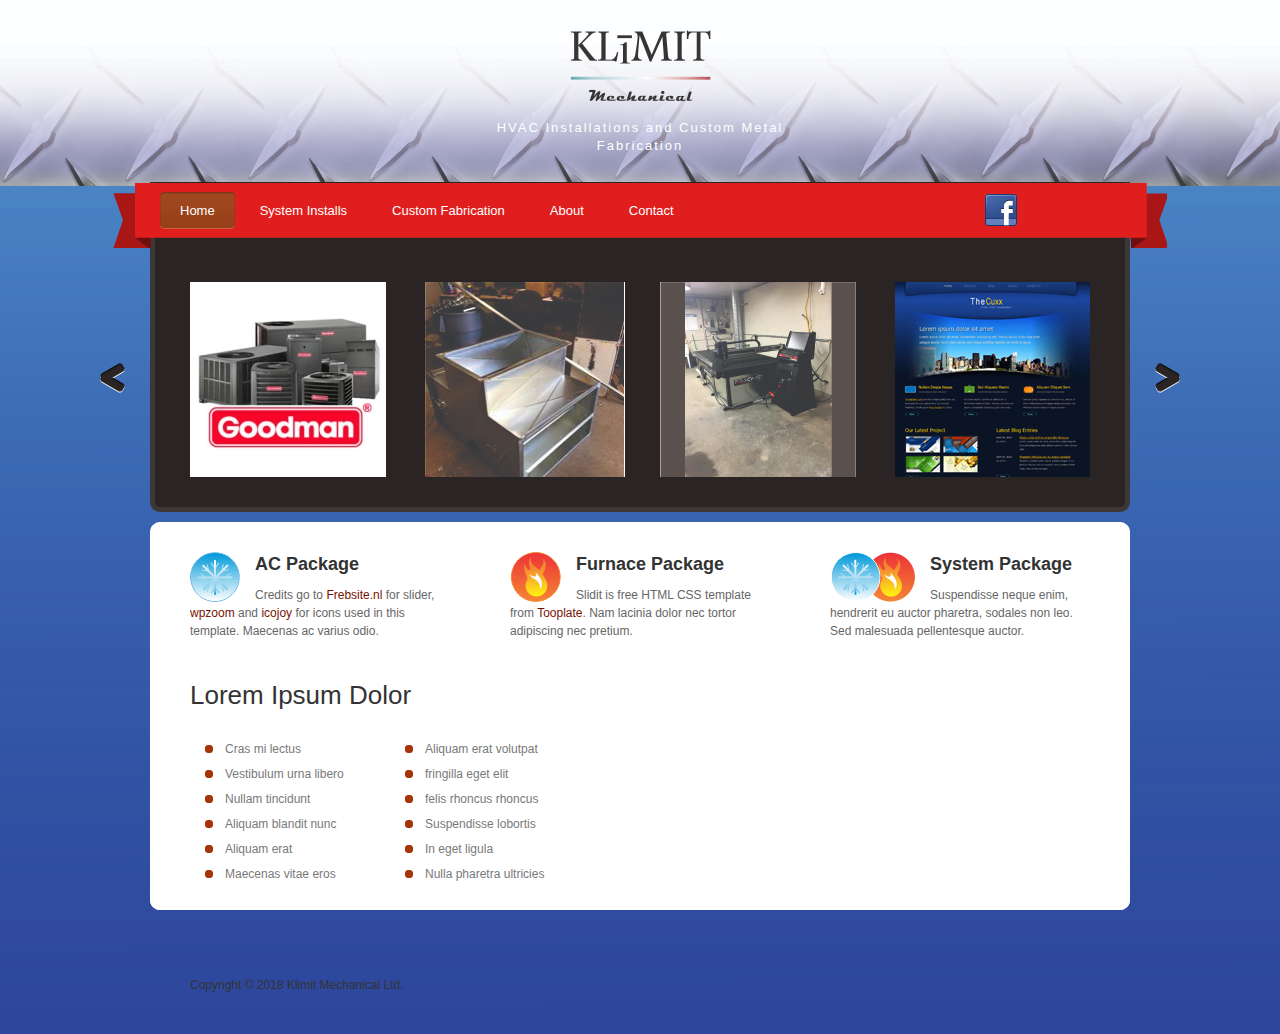
<file: index.html>
<!DOCTYPE html PUBLIC "-//W3C//DTD XHTML 1.0 Transitional//EN" "http://www.w3.org/TR/xhtml1/DTD/xhtml1-transitional.dtd">
<html xmlns="http://www.w3.org/1999/xhtml">
<head>
<meta http-equiv="Content-Type" content="text/html; charset=utf-8" />
<title>Klimit Mechanical Ltd.</title>
<meta name="keywords" content="HVAC, furnace, AC, Air condition, Thunder Bay, Ontario, klimit, mechanical, reliance, beebe, kemp, comfort heating, custom metal, metal, tin, fittings, climate" />
<meta name="description" content="" />
<!--
Template 2064 Slidit
http://www.tooplate.com/view/2064-slidit
-->
<link href="tooplate_style.css" rel="stylesheet" type="text/css" />

<script type="text/javascript" src="js/jquery-1.6.3.min.js" ></script>
<script type="text/javascript" src="js/jquery-ui.min.js" ></script>
<script type="text/javascript">
	$(document).ready(function(){
		$("#featured > ul").tabs({fx:{opacity: "toggle"}}).tabs("rotate", 5000, true);
	});
</script>

<link rel="stylesheet" type="text/css" href="css/ddsmoothmenu.css" />

<script type="text/javascript" src="js/ddsmoothmenu.js">

/***********************************************
* Smooth Navigational Menu- (c) Dynamic Drive DHTML code library (www.dynamicdrive.com)
* This notice MUST stay intact for legal use
* Visit Dynamic Drive at http://www.dynamicdrive.com/ for full source code
***********************************************/

</script>

<script type="text/javascript">

ddsmoothmenu.init({
	mainmenuid: "tooplate_menu", //menu DIV id
	orientation: 'h', //Horizontal or vertical menu: Set to "h" or "v"
	classname: 'ddsmoothmenu', //class added to menu's outer DIV
	//customtheme: ["#1c5a80", "#18374a"],
	contentsource: "markup" //"markup" or ["container_id", "path_to_menu_file"]
})

</script>

<link rel="stylesheet" href="css/slimbox2.css" type="text/css" media="screen" /> 
<script type="text/JavaScript" src="js/slimbox2.js"></script> 

<script type="text/javascript" language="javascript" src="js/jquery.carouFredSel-5.3.0-packed.js"></script>
<script type="text/javascript" language="javascript">
	$(function() {

		//	Scrolled by user interaction
		$('#foo2').carouFredSel({
			prev: '#prev2',
			next: '#next2',
			pagination: "#pager2",
			auto: false
		});
		
		$('#foo3').carouFredSel({
			prev: '#test_prev',
			next: '#test_next',
			auto: false
		});
		
	});
</script>


</head>
<body>
<div id="tooplate_wrapper">
	<div id="tooplate_header">
    	<div id="site_title">
        	<a ><img src="images/simpleWebLogo.png" alt="Logo" />

                <br><br>

                <span style="color:white">HVAC Installations and Custom Metal Fabrication</span></a>
        </div>
    </div>

    <br><br><br>
     <!-- END of header -->
    <div id="tooplate_middle"><span class="middle_bottom_frame"></span>
        <div id="tooplate_menu" class="ddsmoothmenu">
            <ul>
                <li><a href="index.html" class="selected"><span></span>Home</a></li>
                
                <li><a href="systemInstalls.html"><span></span>System Installs</a></li>
                <li><a href="customFabrication.html"><span></span>Custom Fabrication</a></li>
                <li><a href="about.html"><span></span>About</a></li>                
                <li><a href="contact.html"><span></span>Contact</a></li>
            </ul>
            <div class="clear"></div>
        </div> <!-- end of tooplate_menu -->
        <ul id="social">
            
            <li><a href="https://www.facebook.com/klimitmechanical/"><img src="images/facebook.png" alt="facebook" /></a></li>
        </ul>
        
        <div class="list_carousel">
            <ul id="foo2">
                <li><a href="images/slider/01.jpg" rel="lightbox[portfolio]" ><img src="images/slider/01.jpg" alt="Image" /></a></li>
                <li><a href="images/slider/03.jpg" rel="lightbox[portfolio]" ><img src="images/slider/03.jpg" alt="Image" /></a></li>
                <li><a href="#"><img src="images/slider/02.jpg" alt="Image" /></a></li>
                <li><a href="#"><img src="images/slider/04.jpg" alt="Image" /></a></li>
                <li><a href="#"><img src="images/slider/05.jpg" alt="Image" /></a></li>
                <li><a href="#"><img src="images/slider/06.jpg" alt="Image" /></a></li>
                <li><a href="#"><img src="images/slider/07.jpg" alt="Image" /></a></li>
                <li><a href="#"><img src="images/slider/08.jpg" alt="Image" /></a></li>
            </ul>

            <a id="prev2" class="slider_nav_button prev" href="#">&lt;</a>
            <a id="next2" class="slider_nav_button next" href="#">&gt;</a>
        </div>
      
        
        <div class="clear"></div>
	</div> <!-- END of middle -->
    
    <div id="tooplate_main"><span class="main_frame main_top_frame"></span><span class="main_frame main_bottom_frame"></span>
    	<div class="content_wrapper content_mb_30">
        	<div class="col_3 service_home">
            	<h2><img src="images/onebit_24.png" alt="Image" /> AC Package</h2>
                <p>Credits go to <a href="http://caroufredsel.frebsite.nl/">Frebsite.nl</a> for slider, <a href="http://www.wpzoom.com">wpzoom</a> and <a href="http://www.icojoy.com/articles/44/">icojoy</a> for icons used in this template. Maecenas ac varius odio.</p>
            </div>
            <div class="col_3 service_home">
            	<h2><img src="images/onebit_26.png" alt="Image" /> Furnace Package</h2>
                <p>Slidit is free HTML CSS template from <a href="http://www.tooplate.com">Tooplate</a>. Nam lacinia dolor nec tortor adipiscing nec pretium.</p>
            </div>
            <div class="col_3 no_margin_right service_home">
            	<h2><img src="images/onebit_16.png" alt="Image" /> System Package</h2>
                <p> Suspendisse neque enim, hendrerit eu auctor pharetra, sodales non leo. Sed malesuada pellentesque auctor.</p>
            </div>
        </div>
        
        
        <div class="content_wrapper">
        <div class="col_2">
            <h2>Lorem Ipsum Dolor</h2>
            <ul class="list_bullet">
                <li class="col_4">Cras mi lectus</li>
                <li class="col_4">Aliquam erat volutpat</li>
                <li class="col_4">Vestibulum urna libero</li>
                <li class="col_4">fringilla eget elit</li>
                <li class="col_4">Nullam tincidunt</li>
                <li class="col_4">felis rhoncus rhoncus</li>
                <li class="col_4">Aliquam blandit nunc</li>
                <li class="col_4">Suspendisse lobortis</li>
                <li class="col_4">Aliquam erat</li>
                <li class="col_4">In eget ligula</li>
                <li class="col_4">Maecenas vitae eros</li>
                <li class="col_4"> Nulla pharetra ultricies</li>
            </ul>
        </div>
        
         
    </div>
    	
        <div class="clear"></div>
    </div>

	<div id="tooplate_footer">
    	
           
        
            <br><br>
        <div class="content_wrapper">
                Copyright © 2018 Klimit Mechanical Ltd.
            </div>
    </div> <!-- END of tooplate_footer -->
</div> <!-- END of tooplate_wrapper -->

</body>
</html>
</file>
<file: tooplate_style.css>
/*
Template 2064 Slidit
http://www.tooplate.com/view/2064-slidit
*/

body {
	margin: 0;
	padding: 0;
	color: #666;
	font-family: Verdana, Arial, Helvetica, sans-serif;
	font-size: 12px;
	line-height: 18px; 
	background-image: url(images/backGround1.jpg);
	background-repeat: repeat-x;
	background-position: top;
}




.white { color: #FFF; }

h1, h2, h3, h4, h5, h6 {
	color:#333;
	font-weight:400;
	padding: 0;
	margin: 0 0 10px 0;
	font-family: Verdana, Geneva, sans-serif;
}

h1 { font-size:34px; margin-bottom: 35px  }
h2 { font-size:26px; margin-bottom: 30px; line-height: 30px; }
h3 { font-size:20px; line-height: 24px }
h4 { font-size:18px }
h5 { font-size:16px }
h6 { font-size:12px }

h1 a, h2 a, h3 a, h4 a, h5 a, h6 a{
	color:#95200c;
}

img { margin: 0; padding: 0; border: 0; }
.img_border { border: 1px solid #ccc; background: #fff; }
.img_border_s { padding: 4px }
.img_border_b { padding: 7px }
.img_nom { display: block; margin-bottom: 15px }
.img_fl { float: left; display: block; margin: 1px 20px 8px 0 }
.img_fr { float: right; margin: 1px 0 8px 20px }

p { margin: 0 0 10px 0; padding: 0 }
em { color: #771201 }

label { display: block; }
input { margin-bottom: 10px }

a:link, a:visited { color:#771201; text-decoration: none}
a:hover { text-decoration:underline }
a:hover,a:active { outline:none }

a.more { display: inline-block; text-decoration: none; margin-top: 15px; color: #fff; width: 80px; height: 28px; line-height: 28px; text-align: center; background: url(images/tooplate_more.png) }

ul, ol { margin: 0; padding: 0; list-style: none }

ul.nobullet { margin: 0; padding: 0; list-style: none }
ul.nobullet li { margin: 0; padding: 0 }

ul.list_bullet { margin: 10px 0 10px 15px; padding: 0; list-style: none }
ul.list_bullet li { color:#797979; margin: 0 0 7px 0; padding: 0 0 0 20px; background: url(images/tooplate_bullet.png) no-repeat scroll 0 5px  }
ul.list_bullet li a { color: #797979; font-weight: normal; text-decoration: none }
ul.list_bullet li a:hover { color: #797979 }

#tooplate_wrapper {
	width: 980px;
	margin: 0 auto;
	padding: 0 5px;
}

/** Columns **/

.clear { clear: both }
.center { margin: 0 auto }

.content_wrapper { overflow: hidden; width: 100% }
.content_mb_30 { margin-bottom: 30px }
.content_mb_60 { margin-bottom: 60px }

.col_2 {width:420px;}
.col_3 {width:260px;}
.col_4 {width:180px;}
.col_23 {width:580px;}
.col_34 {width:660px;}
.col_5	{width:156px}
.col_25 {width:342px}

.col_2, .col_3, .col_4, .col_23, .col_34 { float:left; margin: 0 60px 0 0 }
.col_5, .col_25 { float: left; margin: 0 30px 0 0 }

.col_4 .img_fl { margin-right: 15px }
.col_4 .text { float: right; display: block; width: 130px }
.col_4 .text h3 { margin-bottom: 10px }

.left {float:left }
.right {float:right }
.no_margin_right {margin-right:0 !important;}
.margin_bottom { margin-bottom: 30px }


/*** Header ***/

#tooplate_header {
	width: 100%;
	height: 128px;
}
#site_title { display: block; margin: 0 auto; width: 300px; }
#site_title a { display: block; padding: 30px 0 0 0; font-size: 13px; color: #857c7b; text-align: center }
#site_title a span { display: block; letter-spacing: 2px }

/*** Middle ***/

#tooplate_middle {
	position: relative;
	width: 980px;
	padding: 100px 0 20px;
	margin-bottom: 35px;
	background: url(images/tooplate_middle.png) repeat-y center
}

#tooplate_middle span.middle_bottom_frame {
	position: absolute;
	left: 0;
	bottom: -15px;
	width: 980px;
	height: 15px;
	background: url(images/tooplate_middle_bottom.png)
}

#tooplate_middle_content {
	padding: 0 40px;
}

#tooplate_middle_content h1 {
	color: #fff
}
#tooplate_middle_content p {
	width: 640px;
	color: #ccc;
	font-size: 18px;
	line-height: 24px;
}

#tooplate_menu {
	position: absolute;
	padding: 9px 37px;
	top: 0;
	left: -37px;
	width: 980px;
	height: 48px;
	background: #0e0e0e;
	background: url(images/tooplate_menu_bg1.png) no-repeat 
}

#social {
	position: absolute;
	width: 150px;
	top: 12px;
	right: 0;
}

#social li a { display: block; float: left; margin-left: 5px }

/*** Main Content ***/

#tooplate_main {
	position: relative;
	width: 900px;
	padding: 20px 40px;
	padding-bottom: 10px;
	background: #fff;
}

#tooplate_main span.main_frame {
	position: absolute;
	left: 0px;
	width: 980px;
	height: 10px;
}
#tooplate_main span.main_top_frame {
	top: -10px;
	background: url(images/tooplate_content_top.png)
}
#tooplate_main span.main_bottom_frame {
	bottom: -10px;
	background: url(images/tooplate_content_bottom.png)
}

/*** Content ***/

#tooplate_content {
	width: 580px;
}

.service_home h2 { margin-bottom: 10px }
.service_home h2 { font-size: 18px; font-weight: 700; line-height: 24px }
.service_home h2 img{
	float: left;
	display: block; margin-right: 15px;
}

.post { clear: both; margin: 0 0 40px 0; padding: 0 0 40px 0 }
.post_content { float: right; width: 400px}
.post_meta { margin-bottom: 10px; font-size: 10px; }
.post img { float: left; width: 130px; }
.post h2 { font-size: 20px; margin-bottom: 0 }
.post p { margin-bottom: 10px }
.comment_list { margin: 0 0 40px; padding: 0; list-style: none }
.comment_list .comment_box { padding: 20px; border-bottom: 1px solid #ccc  }
.comment_list li { margin-bottom: 40px }
.comment_list li ul { list-style: none; background: none }
.comment_list li ul li { margin-bottom: 20px }
.comment_list li ul li .comment_box {  }
.comment_content { float: right; width: 560px }
.comment_list li ul li.depth_2 .comment_content  { width: 520px }
.comment_list li ul li.depth_3 .comment_box { border-bottom: 1px solid #ccc}
.comment_list li ul li.depth_3 .comment_content  { width: 480px }


#comment_form { width: 400px; margin-top: 40px }
#comment_form form label { display: block }
#comment_form form .input_field { display: block; width: 192px; padding: 5px; margin-bottom: 20px; color: #666;  background: #fff; border: 1px solid #ccc; }
#comment_form form textarea { width: 388px; height: 130px; padding: 5px; margin-bottom: 10px; color: #666; 5px; background: #fff; border: 1px solid #ccc }

#contact_form { padding: 0; margin-bottom: 40px;}
#contact_form form { margin: 0px; padding: 0px; }
#contact_form form .input_field { width: 248px; padding: 2px 5px; margin-bottom: 20px; color: #666;  background: #fff; border: 1px solid #ccc; }
#contact_form form label { display: block }
#contact_form form textarea { width: 568px; height: 180px; padding: 5px; margin-bottom: 10px; color: #666; 5px; background: #fff; border: 1px solid #ccc }

/* Gallery */
#gallery li { display: block; float: left; margin: 0 30px 30px 0; padding: 0; width: 268px; height: 268px; padding: 5px; border: 1px solid #ccc; position: relative; }
#gallery li span { display: block }
#gallery li span a.more { display: block; margin-top: 10px }
#gallery li.no_margin_right { margin-right: 0 }
#gallery li span {
display: none; 
font-size: 11px; 
position: absolute; 
bottom: 7px; 
left: 6px; 
padding: 5px; 
background: #fff; 
color: #ccc;
width: 256px; 
line-height: 1.2em;
background: url(images/caption_background.png) repeat;
}
#gallery li span h4 { color: #fff; margin-bottom: 10px; font-size: 14px }
#gallery li a:hover { text-decoration: none }

/*** Sidebar ***/

#tooplate_sidebar {
	width: 260px;
}

.sidebar_content_box {
	padding: 20px;
	margin-bottom: 20px;
	background: #111
}

.sidebar_section {
	padding: 10px;
	width: 200px;
	margin-bottom: 40px;
}

ul.sidebar_link li {
	padding: 10px 0;
	border-bottom: 1px solid #ccc
}

ul.rc_comment li span { color: #333 }


/*** FOOTER ***/

#tooplate_footer {
	color: #333;
	padding: 40px 40px;
	background: url(images/tooplate_content_bottom.png) top right no-repeat
}
#tooplate_footer h4 { color: #000; margin-bottom: 20px }
#tooplate_footer a { color: #000 }

#tooplate_copyright {
	padding: 10px 40px;
	text-align: center;
	color: #333
}

.pagging { margin: 0 0 20px; padding: 0 }
.pagging ul { margin: 0; padding: 0; list-style: none }
.pagging ul li { margin: 0; padding: 0; display: inline }
.pagging ul li a { float: left; display: block; color: #666; text-decoration: none; margin-right: 5px; padding: 5px 10px; background: #eeeeee; border: 1px solid #dddddc}
.pagging ul li a:hover { background: #771201; border: 1px solid #5f0e00; color: #fff }



.list_carousel {
	position: relative;
	width: 940px;
	height: 195px;
	padding: 0 20px;
}
.list_carousel ul {
	margin: 0;
	padding: 0;
	list-style: none;
	display: block;
}
.list_carousel li {
	font-size: 40px;
	color: #999;
	text-align: center;
	background-color: #eee;
	width: 195px;
	height: 195px;
	padding: 0;
	margin: 0 20px;
	display: block;
	float: left;
}
.clearfix {
	float: none;
	clear: both;
}
a.slider_nav_button {
	position: absolute;
	top: 80px;
	width: 25px;
	height: 35px;
	text-indent: -10000px;	
	background-image: url(images/tooplate_slider_nav_button.png);
	background-repeat: no-repeat;
}
a.prev {
	left: -50px;	
	background-position: 0 0
}
a.next {
	right: -50px;
	background-position: -25px 0
}


.testimonial_carousel {
	position: relative;
	width: 300px;
	height: 200px;
	padding: 0 50px;
	overflow: hidden
}
.testimonial_carousel ul {
	margin: 0;
	padding: 0;
	list-style: none;
	display: block;
}
.testimonial_carousel li {
	width: 300px;
	height: 200px;
	padding: 0;
	margin: 0;
	display: block;
	float: left;
}
p.testimonial { font-family: Georgia, "Times New Roman", Times, serif; font-size: 16px; line-height: 24px; font-style: italic; margin-bottom: 20px; }
.clearfix {
	float: none;
	clear: both;
}
a.test_slider_nav_button {
	position: absolute;
	top: 40px;
	width: 25px;
	height: 35px;
	text-indent: -10000px;	
	background-image: url(images/tooplate_slider_nav_button.png);
	background-repeat: no-repeat;
}
a.test_prev {
	left: 0px;	
	background-position: 0 0
}
a.test_next {
	right: 0px;
	background-position: -25px 0
}
</file>
<file: css/ddsmoothmenu.css>
.ddsmoothmenu{
}

.ddsmoothmenu ul{
	margin: 0;
	padding: 1px 10px 0;
	list-style-type: none;
}

/*Top level list items*/
.ddsmoothmenu ul li{
	position: relative;
	display: inline;
	float: left;
}

/*Top level menu link items style*/
.ddsmoothmenu ul li a {
	display: block;
	margin: 0 5px;
	padding: 0 20px 0 15px;
	height: 37px;
	line-height: 37px;
	font-size: 13px;
	color: #fff;	
	text-align: center;
	text-decoration: none;
	font-weight: 400;
	outline: none;
}

* html .ddsmoothmenu ul li a{ /*IE6 hack to get sub menu links to behave correctly*/
display: inline-block;
}
.ddsmoothmenu ul li.last { background: none }

.ddsmoothmenu ul li a.selected, .ddsmoothmenu ul li a:hover { /*CSS class that's dynamically added to the currently active menu items' LI A element*/
	position: relative;
	background: url(../images/tooplate_menu_item_r.png) right no-repeat
}

.ddsmoothmenu ul li a.selected span, .ddsmoothmenu ul li a:hover span {
	position: absolute;
	top: 0;
	left: -5px;
	width: 5px;
	height: 37px;
	background: url(../images/tooplate_menu_item_l.png)
}

/*1st sub level menu*/
.ddsmoothmenu ul li ul {
	position: absolute;
	width: 160px;
	margin: 5px 0 0 0;
	padding: 0;
	display: none; /*collapse all sub menus to begin with*/
	visibility: hidden;
	background: #950a0a;
	border: 5px solid #7f0404;
	border-left: 0;
	border-right: 0;
	color: #b0a8a8;
}

/*Sub level menu list items (undo style from Top level List Items)*/
.ddsmoothmenu ul li ul li{
display: list-item;
float: none;
background: none;
}

/*All subsequent sub menu levels vertical offset after 1st level sub menu */
.ddsmoothmenu ul li ul li ul{
top: 0;
}

/* Sub level menu links style */
.ddsmoothmenu ul li ul li a{
	font-weight: 500;
	width: 120px; /*width of sub menus*/
	margin: 0;
	padding: 5px 20px;
	height: 18px;
	line-height: 18px;
	font-size: 11px;
	text-align: left;
	background: none;
	color: #e0dbda;
	border-bottom: 1px solid #881906;
}

.ddsmoothmenu ul li ul li .last {
	border-bottom: none;
}

.ddsmoothmenu ul li ul li a.selected, .ddsmoothmenu ul li ul li a:hover {
	color: #fff;
	background: #7f0404;
}

/* Holly Hack for IE \*/
* html .ddsmoothmenu{height: 1%;} /*Holly Hack for IE7 and below*/
</file>
<file: css/slimbox2.css>
/* SLIMBOX */

#lbOverlay {
	position: fixed;
	z-index: 9999;
	left: 0;
	top: 0;
	width: 100%;
	height: 100%;
	background-color: #000;
	cursor: pointer;
}

#lbCenter, #lbBottomContainer {
	position: absolute;
	z-index: 9999;
	overflow: hidden;
	background-color: #fff;
}

.lbLoading {
	background: #fff url(../images/loading.gif) no-repeat center;
}

#lbImage {
	position: absolute;
	left: 0;
	top: 0;
	border: 10px solid #fff;
	background-repeat: no-repeat;
}

#lbPrevLink, #lbNextLink {
	display: block;
	position: absolute;
	top: 0;
	width: 50%;
	outline: none;
}

#lbPrevLink {
	left: 0;
}

#lbPrevLink:hover {
	background: transparent url(../images/prevlabel.gif) no-repeat 0 15%;
}

#lbNextLink {
	right: 0;
}

#lbNextLink:hover {
	background: transparent url(../images/nextlabel.gif) no-repeat 100% 15%;
}

#lbBottom {
	font-family: Verdana, Arial, Geneva, Helvetica, sans-serif;
	font-size: 10px;
	color: #666;
	line-height: 1.4em;
	text-align: left;
	border: 10px solid #fff;
	border-top-style: none;
}

#lbCloseLink {
	display: block;
	float: right;
	width: 66px;
	height: 22px;
	background: transparent url(../images/closelabel.gif) no-repeat center;
	margin: 5px 0;
	outline: none;
}

#lbCaption, #lbNumber {
	margin-right: 71px;
}

#lbCaption {
	font-weight: bold;
}
</file>
